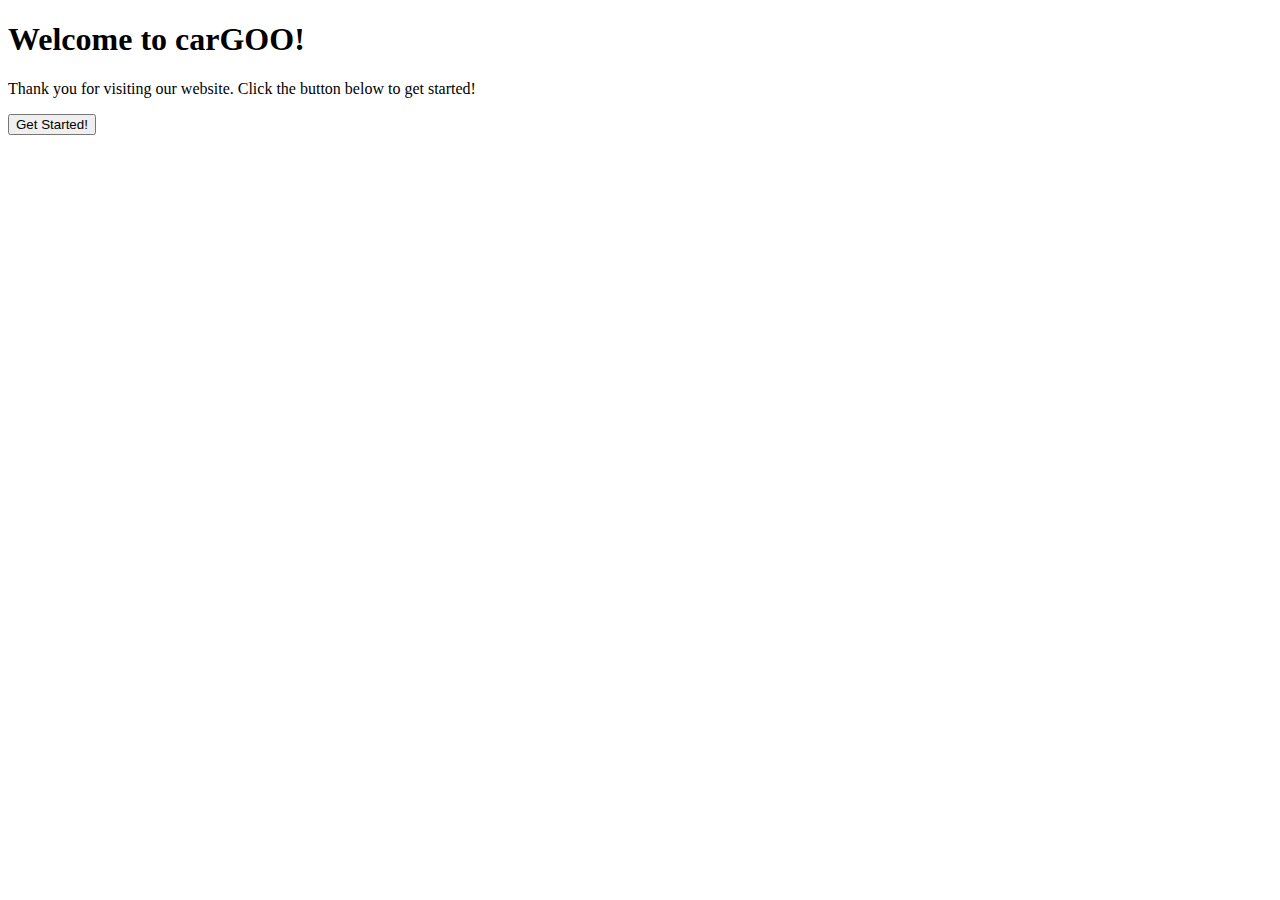
<file: Flask/templates/index.html>
<!DOCTYPE html>
<html>
<head>
	<title>Welcome to carGOO!</title>
</head>
<body>
	<h1>Welcome to carGOO!</h1>
	<p>Thank you for visiting our website. Click the button below to get started!</p>
	<form method="get" action="{{ url_for('form1') }}">
		<button type="submit">Get Started!</button>
	</form>
</body>
</html>
</file>
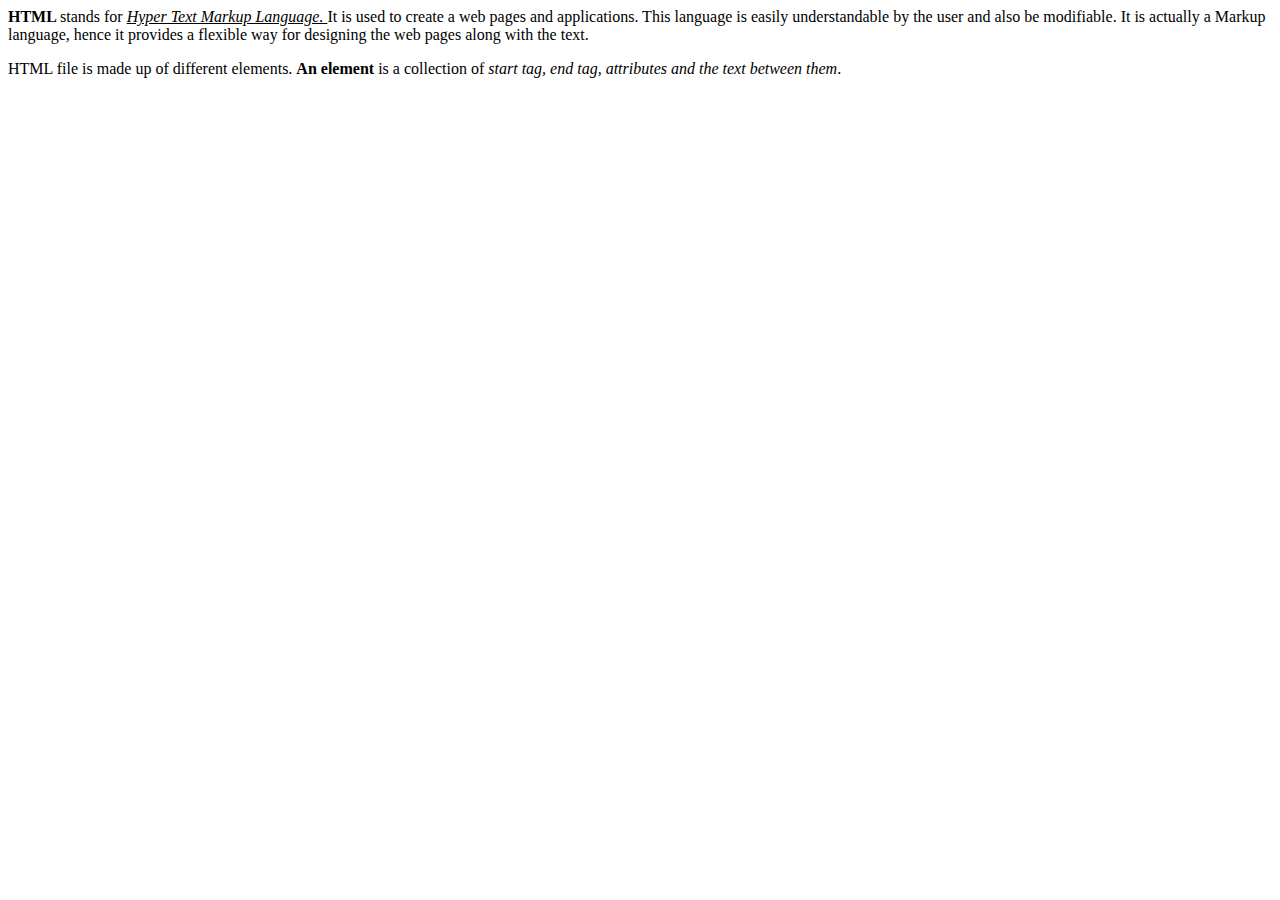
<file: test_file.html>
<Html>    
<Head>  
<title>  
Example of Paragraph tag  
</title>  
</Head>  
<Body>   
<p> <!-- It is a Paragraph tag for creating the paragraph -->  
<b> HTML </b> stands for <i> <u> Hyper Text Markup Language. </u> </i> It is used to create a web pages and applications. This language   
is easily understandable by the user and also be modifiable. It is actually a Markup language, hence it provides a flexible way for designing the  
web pages along with the text.   
</p>  
HTML file is made up of different elements. <b> An element </b> is a collection of <i> start tag, end tag, attributes and the text between them</i>.   
</p>  
</Body>  
</Html>
</file>
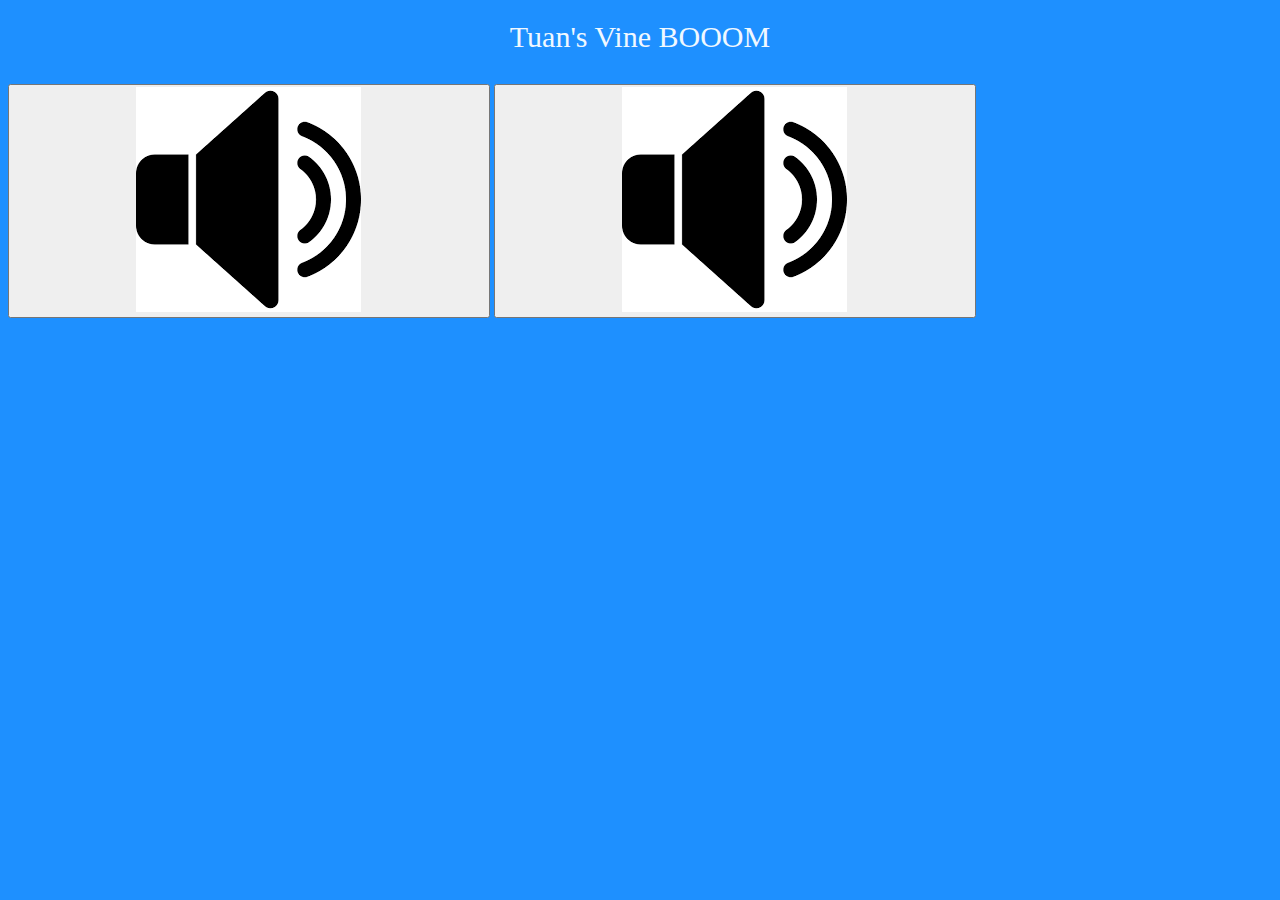
<file: hackku/fun.html>
<!DOCTYPE html>
<html>
    <head></head>
    <body>
        <p>
            Tuan's Vine BOOOM
        </p>
        <script src="java.js"></script>
        <button onclick="vineboom()">
            <img src="pictures/vineboom.png"/>
        </button>
        <button onclick="bruh()">
            <img src="pictures/vineboom.png"/>
        </button>
    </body>
    <link rel="stylesheet" href="style.css"/>
</html>
</file>
<file: hackku/style.css>
body {
    background: dodgerblue;
}
body button {
    margin-top: auto;
    margin-left: auto;
    padding-left: 10%;
    padding-right: 10%;
}
body p {
    margin-top: 20px;
    font-size: 30px;
    text-align: center;
    color:aliceblue;
}
</file>
